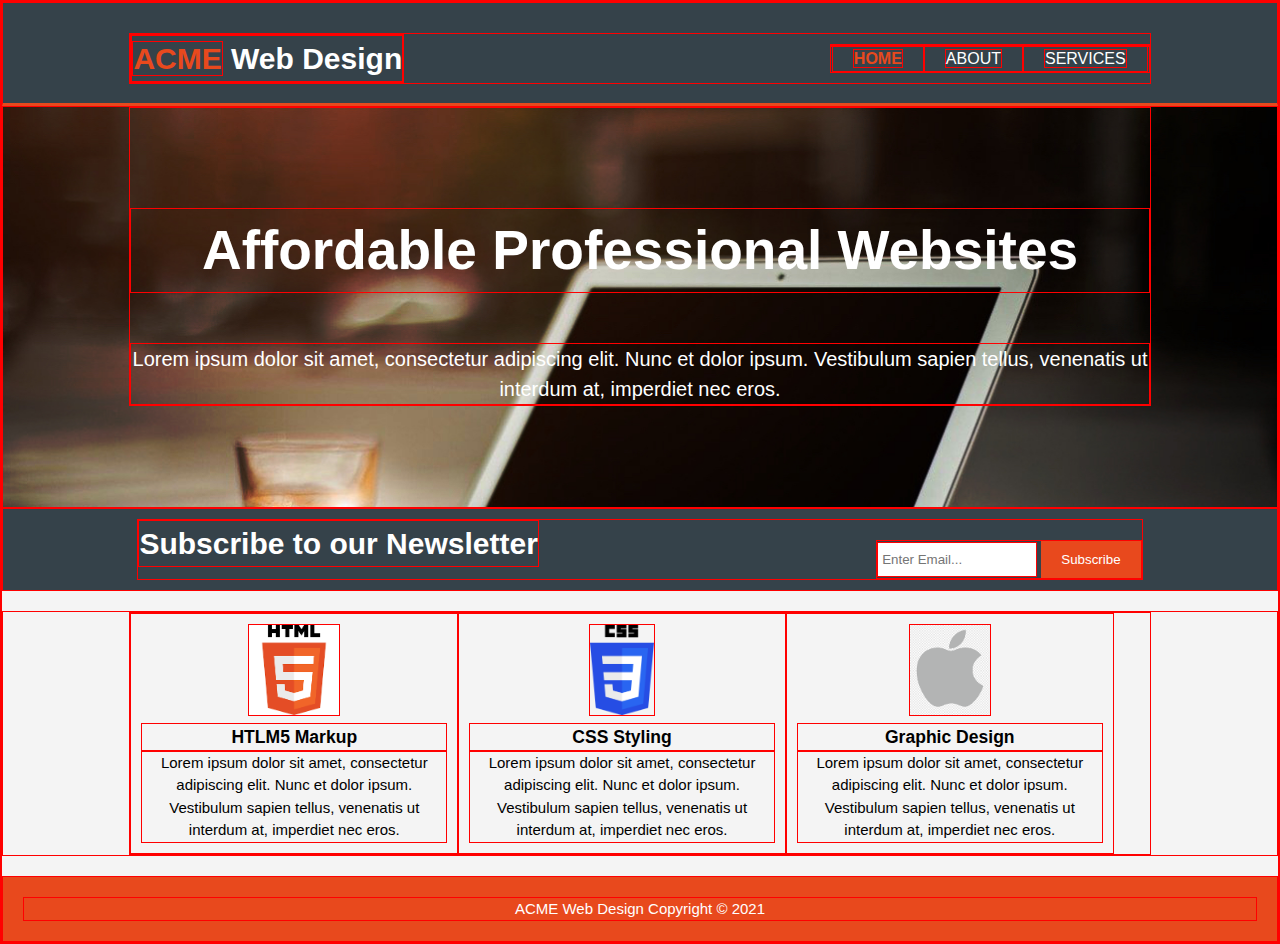
<file: index.html>
<!DOCTYPE html>
<html>
<head>
	<meta charset="utf-8">
	<meta name="viewport" content="width=device-width">
	<meta name="description" content="Affordable and professional web design">
	<meta name="keywords" content="web design, affordable web design, responsive, professional">
	<meta name="author" content="Hamza Meer">
	<title>Acme Web Design | Welcome</title>
	<link rel="stylesheet" href="./css/style.css"> 
</head>
<body>
	<header>
		<div class="container">
			<div id="branding">
				<h1><span class="highlight">ACME</span> Web Design</h1>
			</div>
			<nav>
				<ul>
					<li class="current"><a href="index.html">Home</a></li>
					<li><a href="about.html">About</a></li>
					<li><a href="services.html">Services</a></li>
				</ul>
			</nav>
		</div>
	</header>

	<section id="showcase">
		<div class="container">
			<h1>Affordable Professional Websites</h1>
			<p>Lorem ipsum dolor sit amet, consectetur adipiscing elit. Nunc et dolor ipsum. Vestibulum sapien tellus, venenatis ut interdum at, imperdiet nec eros. </p>
		</div>
	</section>

	<section id="newsletter">
		<div class="container">
			<h1>Subscribe to our Newsletter</h1>
			<form>
				<input type="email" placeholder="Enter Email...">
				<button class="button_1" type="submit">Subscribe</button>
			</form>
		</div>
	</section>

	<section id="boxes">
		<div class="container">
			<div class="box">
				<img src="./img/logo_html.png">

				<h3>HTLM5 Markup</h3>
				<p>Lorem ipsum dolor sit amet, consectetur adipiscing elit. Nunc et dolor ipsum. Vestibulum sapien tellus, venenatis ut interdum at, imperdiet nec eros.</p>
			</div>
			<div class="box">
				<img src="./img/logo_css.png">
				<h3>CSS Styling</h3>
				<p>Lorem ipsum dolor sit amet, consectetur adipiscing elit. Nunc et dolor ipsum. Vestibulum sapien tellus, venenatis ut interdum at, imperdiet nec eros.</p>
			</div>
			<div class="box">
				<img src="./img/logo_mac.png">
				<h3>Graphic Design</h3>
				<p>Lorem ipsum dolor sit amet, consectetur adipiscing elit. Nunc et dolor ipsum. Vestibulum sapien tellus, venenatis ut interdum at, imperdiet nec eros.</p>
			</div>

		</div>
	</section>
	<footer>
		<p>ACME Web Design Copyright &copy; 2021</p>
	</footer>

</body>
</html>
</file>
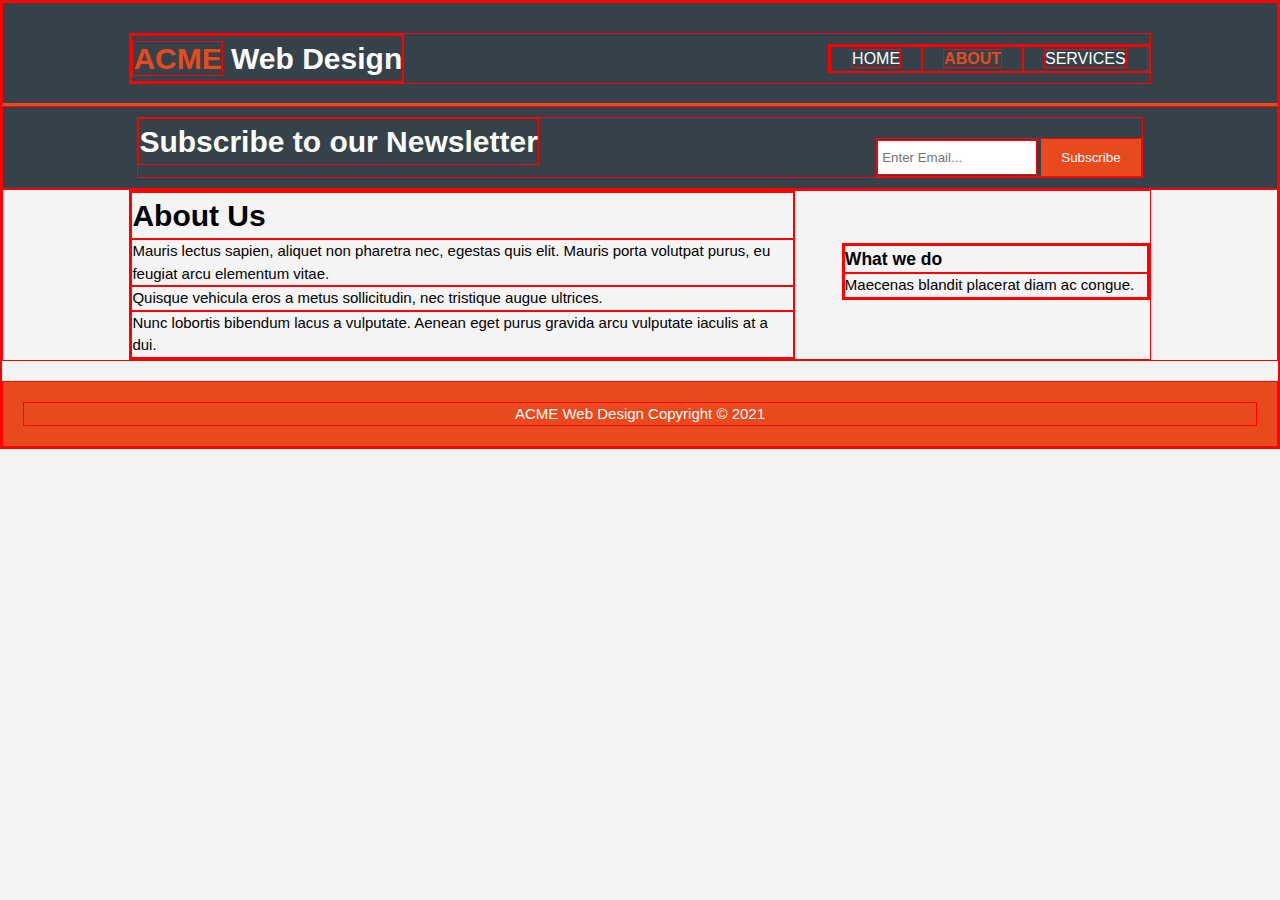
<file: about.html>
<!DOCTYPE html>
<html>
<head>
	<meta charset="utf-8">
	<meta name="viewport" content="width=device-width">
	<meta name="description" content="Affordable and professional web design">
	<meta name="keywords" content="web design, affordable web design, responsive, professional">
	<meta name="author" content="Hamza Meer">
	<title>Acme Web Design | About</title>
	<link rel="stylesheet" href="./css/style.css"> 
</head>
<body>
	<header>
		<div class="container">
			<div id="branding">
				<h1><span class="highlight">ACME</span> Web Design</h1>
			</div>
			<nav>
				<ul>
					<li><a href="index.html">Home</a></li>
					<li class="current"><a href="about.html">About</a></li>
					<li><a href="services.html">Services</a></li>
				</ul>
			</nav>
		</div>
	</header>

	<section id="newsletter">
		<div class="container">
			<h1>Subscribe to our Newsletter</h1>
			<form>
				<input type="email" placeholder="Enter Email...">
				<button class="button_1" type="submit">Subscribe</button>
			</form>
		</div>
	</section>

	<section id="main">
		<div class="container">
			<article id="main-col">
				<h1 class="page-title">About Us</h1>
				<p>Mauris lectus sapien, aliquet non pharetra nec, egestas quis elit. Mauris porta volutpat purus, eu feugiat arcu elementum vitae.</p>
				<p>Quisque vehicula eros a metus sollicitudin, nec tristique augue ultrices.</p>
				<p>Nunc lobortis bibendum lacus a vulputate. Aenean eget purus gravida arcu vulputate iaculis at a dui.</p>
			</article>

			<aside id="sidebar">
				<div class="dark">
					<h3>What we do</h3>
				<p>Maecenas blandit placerat diam ac congue.</p>
				</div>
			</aside>

		</div>
	</section>
	<footer>
		<p>ACME Web Design Copyright &copy; 2021</p>
	</footer>

</body>
</html>
</file>
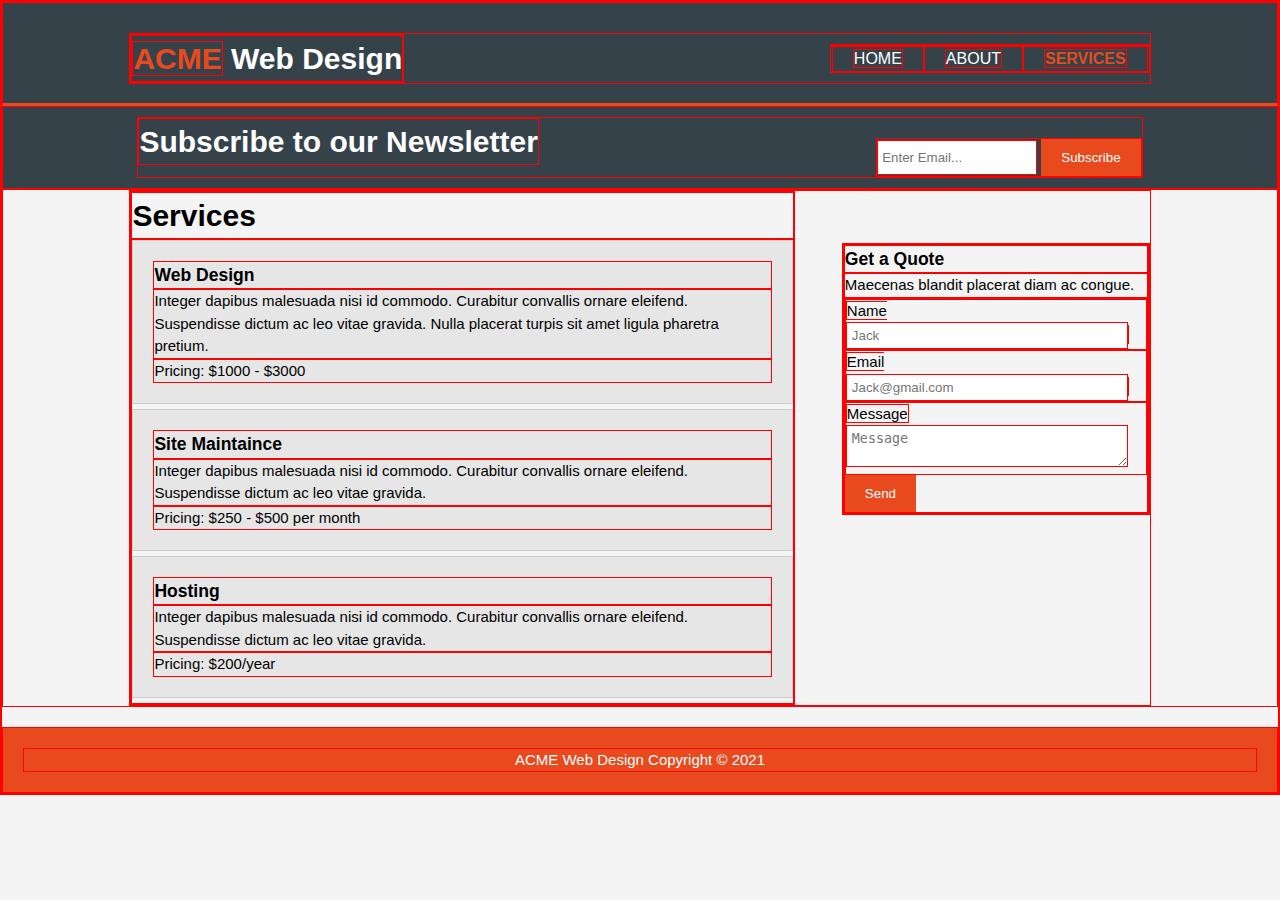
<file: services.html>
<!DOCTYPE html>
<html>
<head>
	<meta charset="utf-8">
	<meta name="viewport" content="width=device-width">
	<meta name="description" content="Affordable and professional web design">
	<meta name="keywords" content="web design, affordable web design, responsive, professional">
	<meta name="author" content="Hamza Meer">
	<title>Acme Web Design | Services</title>
	<link rel="stylesheet" href="./css/style.css"> 
</head>
<body>
	<header>
		<div class="container">
			<div id="branding">
				<h1><span class="highlight">ACME</span> Web Design</h1>
			</div>
			<nav>
				<ul>
					<li><a href="index.html">Home</a></li>
					<li><a href="about.html">About</a></li>
					<li class="current"><a href="services.html">Services</a></li>
				</ul>
			</nav>
		</div>
	</header>

	<section id="newsletter">
		<div class="container">
			<h1>Subscribe to our Newsletter</h1>
			<form>
				<input type="email" placeholder="Enter Email...">
				<button class="button_1" type="submit">Subscribe</button>
			</form>
		</div>
	</section>

	<section id="main">
		<div class="container">
			<article id="main-col">
				<h1 class="page-title">Services</h1>
				<ul id="services">
					<li>
						<h3>Web Design</h3>
							<p>Integer dapibus malesuada nisi id commodo. Curabitur convallis ornare eleifend. Suspendisse dictum ac leo vitae gravida. Nulla placerat turpis sit amet ligula pharetra pretium. </p>
							<p>Pricing: $1000 - $3000</p>
					</li>
					<li>
						<h3>Site Maintaince</h3>
							<p>Integer dapibus malesuada nisi id commodo. Curabitur convallis ornare eleifend. Suspendisse dictum ac leo vitae gravida. </p>
							<p>Pricing: $250 - $500 per month</p>
					</li>
						<li>
						<h3>Hosting</h3>
							<p>Integer dapibus malesuada nisi id commodo. Curabitur convallis ornare eleifend. Suspendisse dictum ac leo vitae gravida. </p>
							<p>Pricing: $200/year</p>
					</li>
					
				</ul>
			</article>

			<aside id="sidebar">
				<div class="dark">
					<h3>Get a Quote</h3>
				<p>Maecenas blandit placerat diam ac congue.</p>
				<form class="quote">
					<div>
						<label>Name
							<input type="text" required placeholder="Jack">
						</label>
					</div>
					<div>
						<label>Email
							<input type="email" required placeholder="Jack@gmail.com">
						</label>
					</div>
					<div>
						<label>Message
						</label>
						<textarea placeholder="Message"></textarea>
					</div>
					<button class="button_1">Send</button>
					
				</form>
				</div>
			</aside>

		</div>
	</section>
	<footer>
		<p>ACME Web Design Copyright &copy; 2021</p>
	</footer>

</body>
</html>
</file>
<file: css/style.css>
* {
	border: 1px solid red;
	margin: 0;
	padding: 0;
}
body {
	
	font-size: 15px;
	line-height: 1.5;
	font-family: Helvetica;
	 /*font: 15px/1.5 Helvetica; */
	 padding: 0;	
	 margin: 0; 
	 background-color: #f4f4f4;
}

/*Global */
.container {
	width: 80%;
	margin: auto; /*Centers content automatically */ 
	overflow: hidden;

}

.showcase {
	margin: 0;
	padding: 0;
}

}

.dark {
	padding: 15px;
	background: #35424a;
	color: white;
	margin-top: 10px;
	margin-bottom: 10px;



}

ul {
	 margin: 0;
	 padding: 0;

}

.button_1 {
	height: 37px;
	background: #e8491d;
	border: 0;
	padding-left: 20px;
	padding-right: 20px;
	color: white;


}


/* Boxes */

#boxes {
	margin-top: 20px;
}

#boxes .box {
	float: left;
	width: 30%;
	padding: 10px;
	text-align: center;
}

#boxes .box img {
	height:  90px;
}


/*Sidebar */

aside#sidebar {
	float: right;
	width: 30%;
	margin-top: 52px;
 }

 aside#sidebar .quote input, aside#sidebar .quote textarea {

 	width: 90%;
 	padding: 5px;
 }

/* Main-Col */

article#main-col {
	float: left;
	width: 65%;
}



footer {
	padding: 20px;
	margin-top: 20px;
	color: white;
	background-color: #e8491d;
	text-align: center;
}

/* Header */

header {
	background: #35424A;
	color: #ffffff;
	padding-top: 30px;
	min-height: 70px;
	border-bottom: #e8491d 3px solid;
}

header a {
	color: #ffffff;
	text-decoration: none;
	text-transform: uppercase;
	font-size: 16px;
}



header li {
	float: left;
	display: inline;
	padding: 0 20px 0 20px;
}

header #branding {
	float: left;

}

header #branding h1 {
	margin: 0;
	
}

header nav {
	float: right;
	margin-top: 10px;
}

header .highlight, header .current a {
	color: #e8491d;
	font-weight: bold;
}

header a:hover {
	color: #cccccc;
	font-weight: bold;
}

/* Showcase */

#showcase {
	min-height: 400px;
	background: url(../img/showcase.jpg);
	background-repeat: no-repeat;
	background-size: cover;
	text-align: center;
	color: #ffffff;
}

#showcase h1 {
	margin-top: 100px;
	font-size: 55px;
	margin-bottom: 50px;
}

#showcase p {
	font-size: 20px;
}

/* Newsletter */

#newsletter {
	padding: 10px;
	color: white;
	background: #35424a;
}

#newsletter h1 {
	float: left;
}

#newsletter form {
	float: right;
	margin-top: 20px;
}

#newsletter input[type="email"] {
	padding: 4px;
	height: 25px;
	width: 150px;

}

/* Services */

ul#services li {
	list-style: none;
	padding: 20px;
	border: #cccccc solid 1px;
	margin-bottom: 5px;
	background: #e6e6e6;

}

/* Media Queries */

@media(max-width: 768px){
	header#branding,
	header nav,
	header nav li,
	#newsletter h1,
	#newsletter form,
	#boxes .box,
	article#main-col,
	aside#sidebar {

		float: none;
		text-align: center;
		width: 100%;
	}

	header {
		padding-bottom: 20px;
	}

	#showcase h1{
		margin-top: 40px;
	}

	#newsletter button, .quote button{
		display: block;
		width: 100%;
	}
#newsletter form input[type="email"],
.quote input, .quote textarea  {
	width: 100%;
	margin-bottom: 5px;
}
}
</file>
